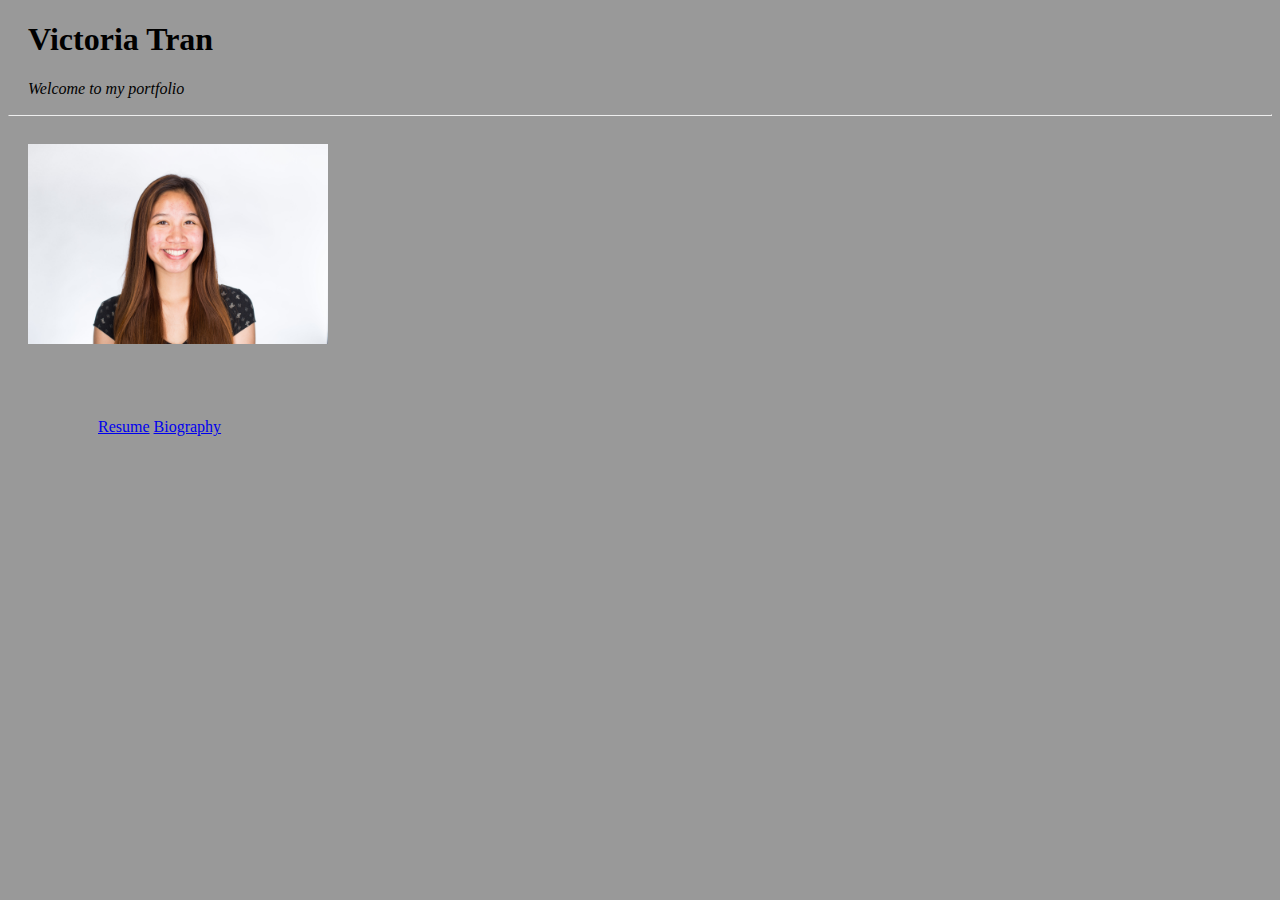
<file: index.html>
<!DOCTYPE html> 
<html> 
		<head> 
				<title>Victoria Tran Homepage</title>
				<link rel="stylesheet" href="mystyle.css"/>
		</head>

		<body> 
			<h1>Victoria Tran</h1>
			<p>Welcome to my portfolio</p>
			<hr/>
			<img src="portrait.jpg" alt="Portrait of Victoria">
			<div class="links">
				<a href="../resume.html">Resume</a>
				<a href="../bio.html">Biography</a>
			</div>

		</body> 

</html>
</file>
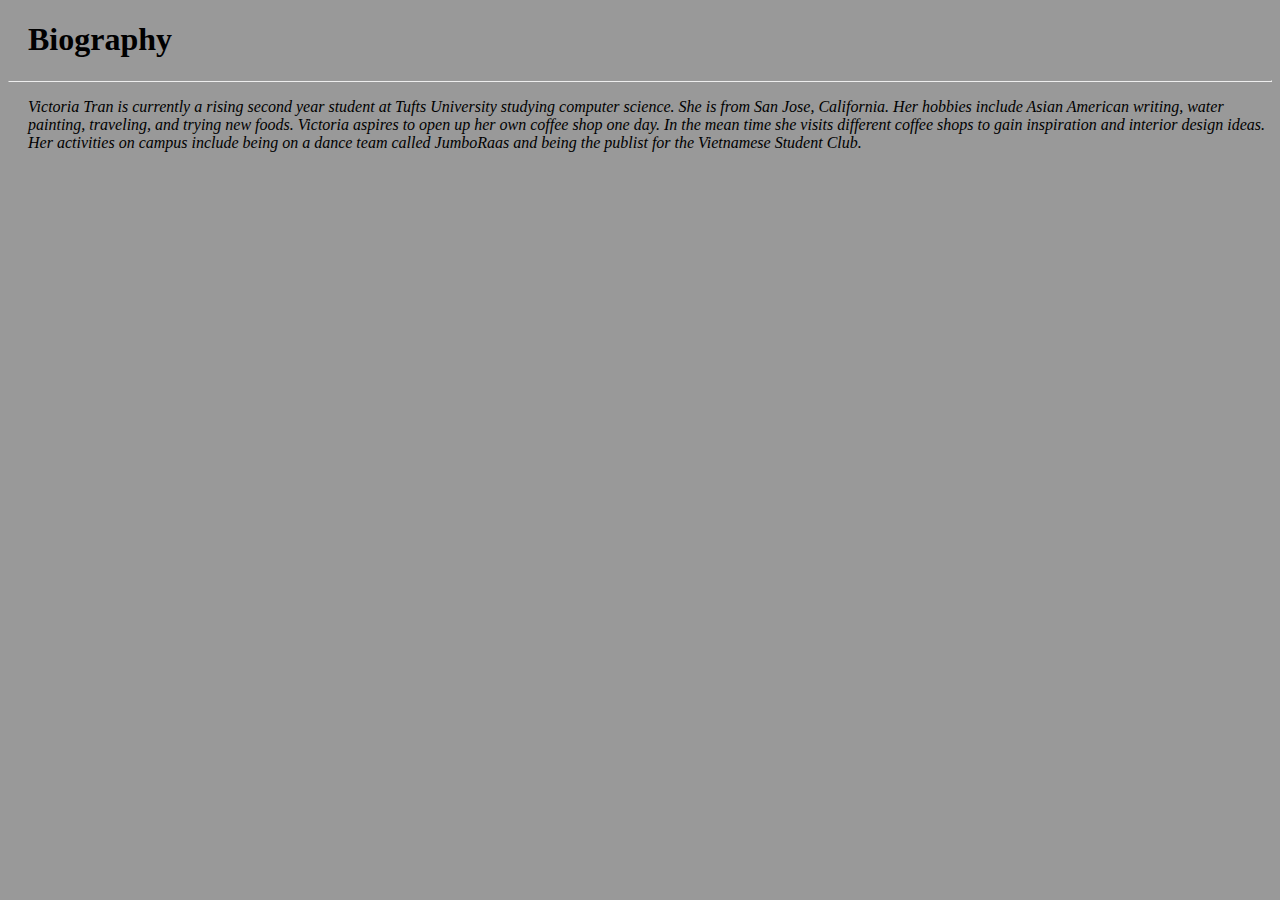
<file: bio.html>
<!DOCTYPE html> 
<html> 
		<head> 
				<title>Biography</title>
				<link rel="stylesheet" href="mystyle.css"/>
		</head>

		<body> 
			<h1>Biography</h1>
			<hr/>
			<p>Victoria Tran is currently a rising second year student at Tufts University studying computer science. She is from San Jose, California. Her hobbies include Asian American writing, water painting, traveling, and trying new foods. Victoria aspires to open up her own coffee shop one day. In the mean time she visits different coffee shops to gain inspiration and interior design ideas. Her activities on campus include being on a dance team called JumboRaas and being the publist for the Vietnamese Student Club. </p>
		</body> 

</html>
</file>
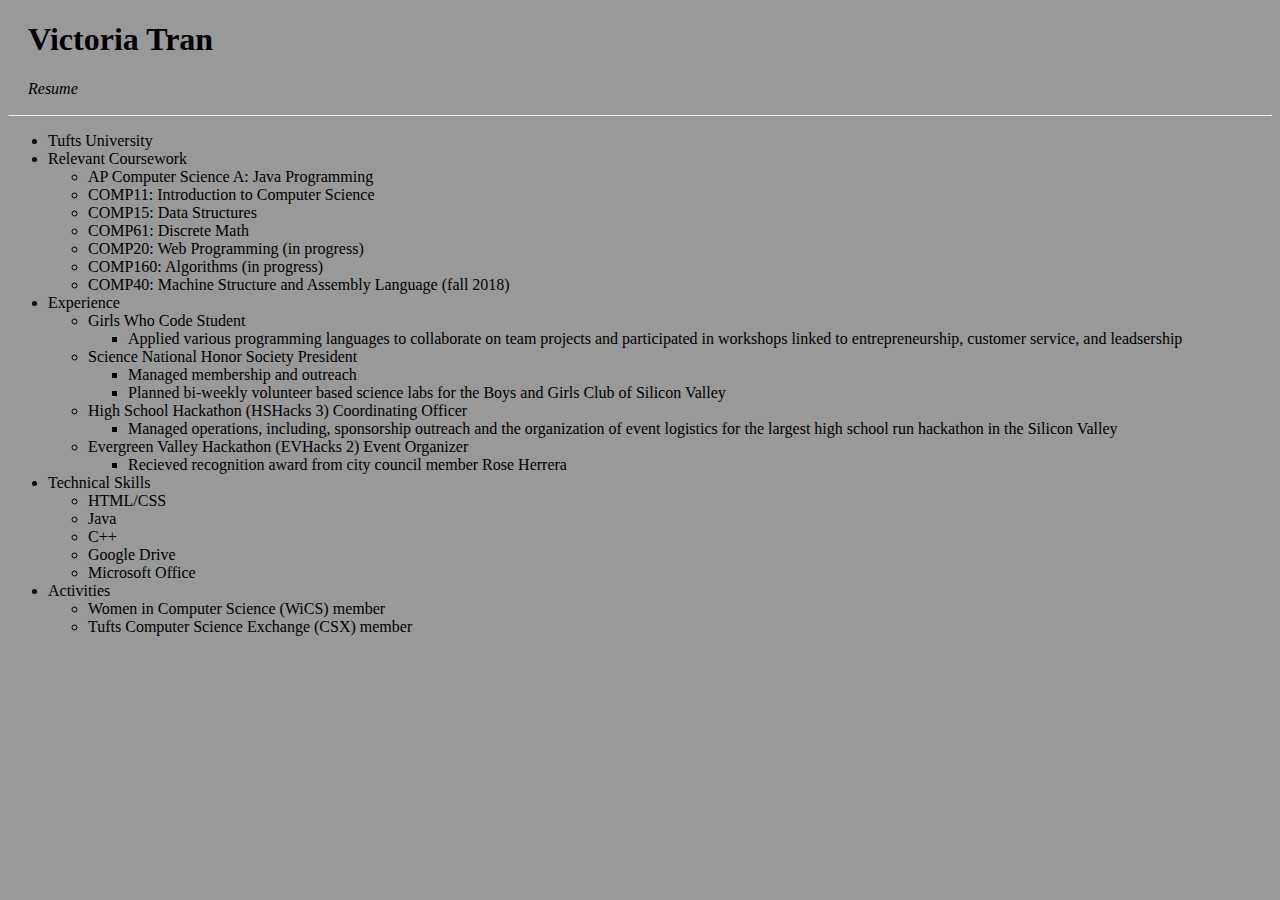
<file: resume.html>
<!DOCTYPE html> 
<html> 
		<head> 
				<title>Resume</title>
				<link rel="stylesheet" href="mystyle.css"/>
		</head>

		<body> 
			<h1>Victoria Tran</h1>
			<p>Resume</p>
			<hr/>
			<ul>
				<li>Tufts University</li>
				<li>Relevant Coursework</li>
				<ul>
					<li>AP Computer Science A: Java Programming</li>
					<li>COMP11: Introduction to Computer Science</li>
					<li>COMP15: Data Structures</li>
					<li>COMP61: Discrete Math</li>
					<li>COMP20: Web Programming (in progress)</li>
					<li>COMP160: Algorithms (in progress)</li>
					<li>COMP40: Machine Structure and Assembly Language (fall 2018)</li>
				</ul>
				<li>Experience</li>
					<ul>
						<li>Girls Who Code Student</li>
							<ul>
								<li>Applied various programming languages to collaborate on team projects and participated in workshops linked to entrepreneurship, customer service, and leadsership</li>
							</ul>
						<li>Science National Honor Society President</li>
							<ul>
								<li>Managed membership and outreach</li>
								<li>Planned bi-weekly volunteer based science labs for the Boys and Girls Club of Silicon Valley</li>
							</ul>
						<li>High School Hackathon (HSHacks 3) Coordinating Officer</li>
							<ul>
								<li>Managed operations, including, sponsorship outreach and the organization of event logistics for the largest high school run hackathon in the Silicon Valley</li>
							</ul>
						<li>Evergreen Valley Hackathon (EVHacks 2) Event Organizer</li>
							<ul>
								<li> Recieved recognition award from city council member Rose Herrera</li>
							</ul>
					</ul>
				<li>Technical Skills</li>
					<ul>
						<li>HTML/CSS</li>
						<li>Java</li>
						<li>C++</li>
						<li>Google Drive</li>
						<li>Microsoft Office</li>
					</ul>
				<li>Activities</li>
					<ul>
						<li>Women in Computer Science (WiCS) member</li>
						<li>Tufts Computer Science Exchange (CSX) member</li>
					</ul>
			</ul>

		</body> 

</html>
</file>
<file: mystyle.css>
body {
	background-color: #999999;
}

h1 {
	color: black;
	margin-left: 20px;
	font-family: "Optima";
}

p {
	margin-left: 20px;
	font-family: "Optima";
	font-style: italic;
}

img {
	width: 300px;
	margin-left: 20px;
	padding-top: 20px;
}

.links {
	margin-left: 20px;
	padding: 70px;
}
</file>
